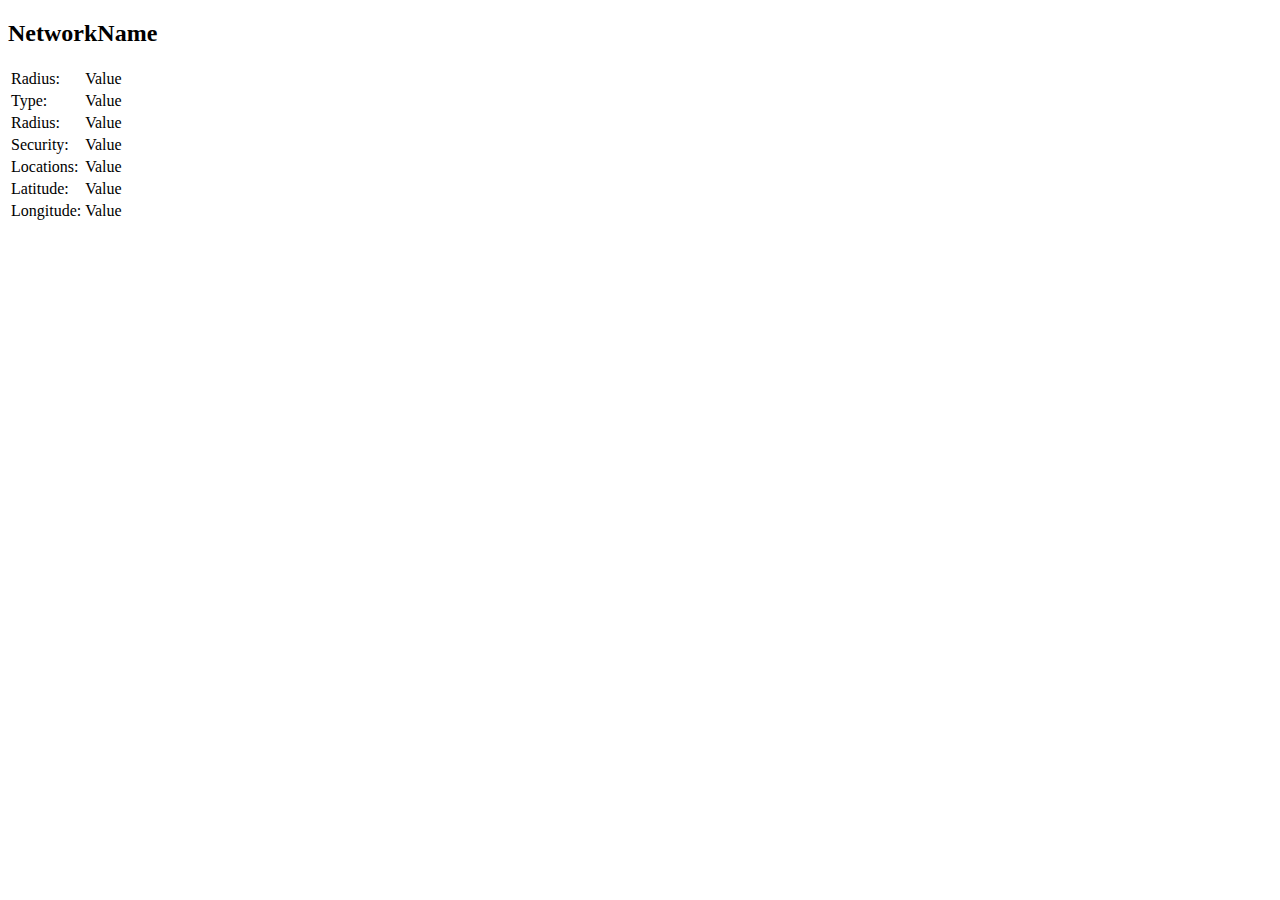
<file: AirVis/markerLayout.html>
<!DOCTYPE html>
<html lang="en">
<head>
    <meta charset="UTF-8">
    <title>Title</title>
</head>
<body>
<h2>NetworkName</h2>
<table>
    <tr>
        <td>
            Radius:
        </td>
        <td>
            Value
        </td>
    </tr>
    <tr>
        <td>
            Type:
        </td>
        <td>
            Value
        </td>
    </tr>
    <tr>
        <td>
            Radius:
        </td>
        <td>
            Value
        </td>
    </tr>
    <tr>
        <td>
            Security:
        </td>
        <td>
            Value
        </td>
    </tr>
    <tr>
        <td>
            Locations:
        </td>
        <td>
            Value
        </td>
    </tr>
    <tr>
        <td>
            Latitude:
        </td>
        <td>
            Value
        </td>
    </tr>
    <tr>
        <td>
            Longitude:
        </td>
        <td>
            Value
        </td>
    </tr>
</table>

</body>
</html>
</file>
